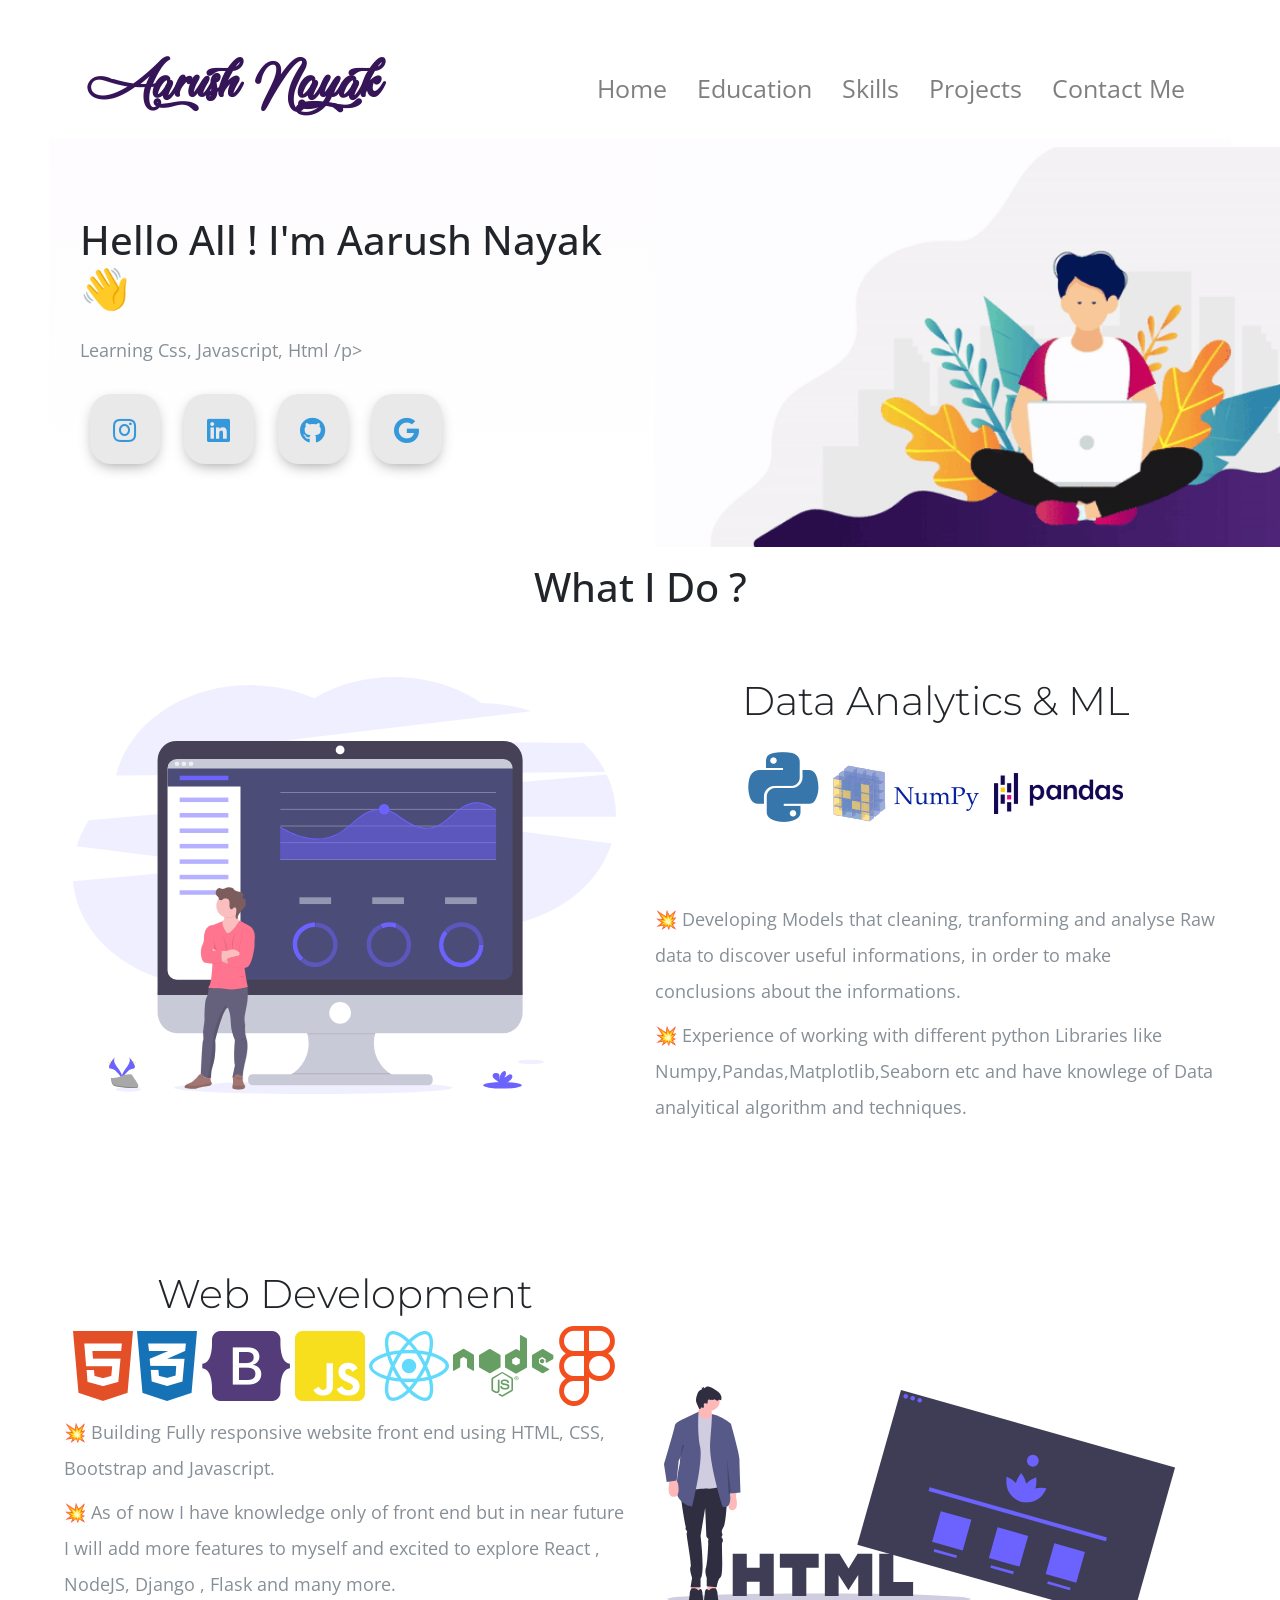
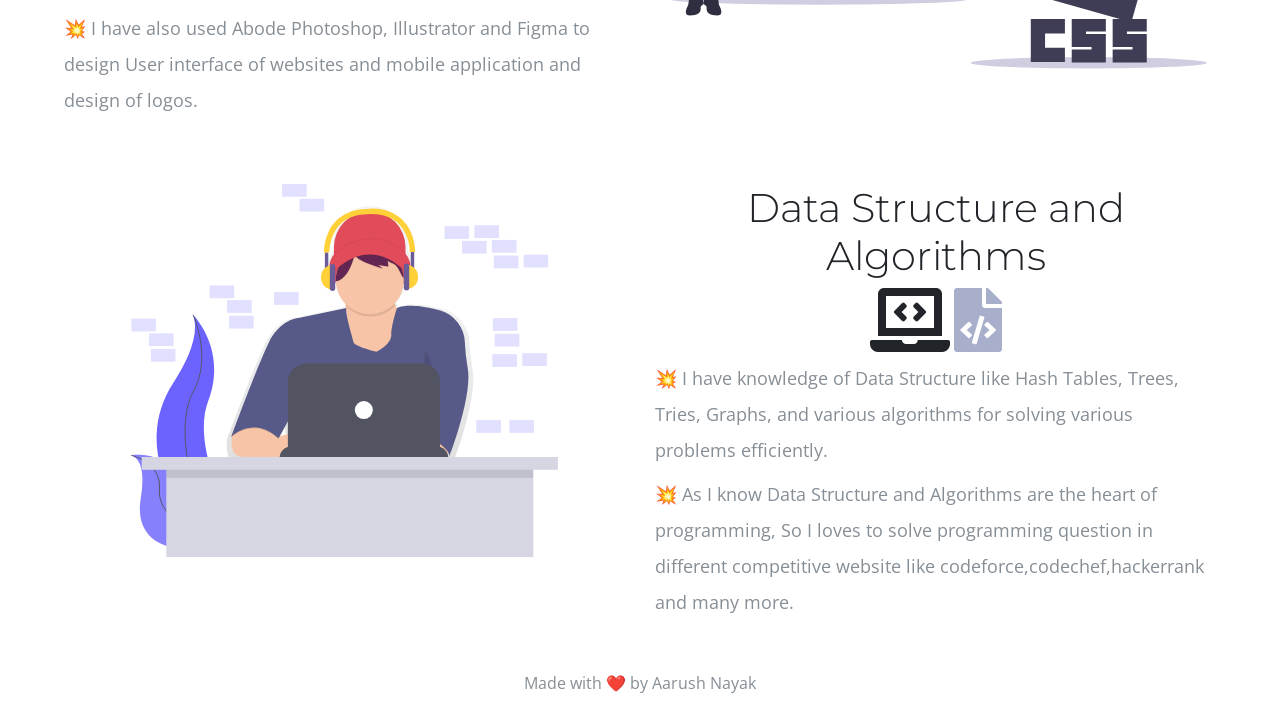
<file: index.html>
<!DOCTYPE html>
<html lang="en" dir="ltr">

<head>
  <meta charset="utf-8">
  <meta name="viewport" content="width=device-width,initial-scale=1">
  <title>Aarush's Portfolio</title>
  <link rel="icon" href="Image/engineer.ico">
  <link rel="stylesheet" href="https://stackpath.bootstrapcdn.com/bootstrap/4.5.0/css/bootstrap.min.css" integrity="sha384-9aIt2nRpC12Uk9gS9baDl411NQApFmC26EwAOH8WgZl5MYYxFfc+NcPb1dKGj7Sk" crossorigin="anonymous">
  <link rel="stylesheet" href="style.css">
  
  <link href="https://fonts.googleapis.com/css2?family=Arizonia&family=Montserrat:wght@400;800&display=swap" rel="stylesheet">
  <link href="https://fonts.googleapis.com/css2?family=Open+Sans:wght@700&display=swap" rel="stylesheet">
  <link rel="stylesheet" href="https://use.fontawesome.com/releases/v5.4.1/css/all.css" />
  <link rel="stylesheet" href="https://cdnjs.cloudflare.com/ajax/libs/font-awesome/5.13.1/css/all.min.css">
  <script src="https://code.jquery.com/jquery-3.5.1.slim.min.js" integrity="sha384-DfXdz2htPH0lsSSs5nCTpuj/zy4C+OGpamoFVy38MVBnE+IbbVYUew+OrCXaRkfj" crossorigin="anonymous"></script>
  <script src="https://cdn.jsdelivr.net/npm/popper.js@1.16.0/dist/umd/popper.min.js" integrity="sha384-Q6E9RHvbIyZFJoft+2mJbHaEWldlvI9IOYy5n3zV9zzTtmI3UksdQRVvoxMfooAo" crossorigin="anonymous"></script>
  <script src="https://stackpath.bootstrapcdn.com/bootstrap/4.5.0/js/bootstrap.min.js" integrity="sha384-OgVRvuATP1z7JjHLkuOU7Xw704+h835Lr+6QL9UvYjZE3Ipu6Tp75j7Bh/kR0JKI" crossorigin="anonymous"></script>
</head>
<body class="container-fluid body_section">
        <header>
              <nav class="navbar navbar-expand-lg navbar-light ">
                <a class="navbar-brand brand-name" href="#">Aarush Nayak</a>
                <button class="navbar-toggler" type="button" data-toggle="collapse" data-target="#navbarSupportedContent" aria-controls="navbarSupportedContent" aria-expanded="false" aria-label="Toggle navigation">
                  <span class="navbar-toggler-icon"></span>
                </button>
        
                <div class="collapse navbar-collapse" id="navbarSupportedContent">
                  <ul class="navbar-nav ml-auto">
                    <li class="nav-item">
                      <a class="nav-link headerachor" href="index.html">Home</a>
                    </li>
                    <li class="nav-item">
                      <a class="nav-link headerachor" href="Education.html">Education</a>
                    </li>
                    <li class="nav-item">
                      <a class="nav-link headerachor" href="skill.html">Skills</a>
                    </li>
                    <li class="nav-item">
                      <a class="nav-link headerachor" href="Project.html">Projects</a>
                    </li>
                    <li class="nav-item">
                      <a class="nav-link headerachor" href="contact.html">Contact Me</a>
                    </li>
                  </ul>
              </nav>
          </header>

          <section id = "Home">
              <div class="row column1">
                <div class="col-lg-6 col-md-6 first-image">
                    <img class = "boyimage" src="Image/20200630_162659.gif" alt="">
                </div>  
                  <div class="col-lg-6 section-1">
                      <h1 class = "Hello">Hello All ! I'm Aarush Nayak <span class="wave">👋</span></h1>
                      <p>Learning Css, Javascript, Html /p>
                          <div class=social_media_icon>
                            <a class="btn" href="https://www.instagram.com/aarushasthunder/" target=_blank>
                              <i class="fab fa-instagram"></i>
                            </a>
                            <a class="btn" href="#" target=_blank>
                              <i class="fab fa-linkedin" aria-hidden="true"></i>
                            </a>
                            <a class="btn" href="#" target=_blank>
                              <i class="fab fa-github"></i>
                            </a>
                            <a class="btn" href="mailto:aarushnyk1212@gmail.com" target=_blank>
                              <i class="fab fa-google"></i>
                            </a>
                          </div>
                  </div>
                  <div class="Image-boy col-lg-6"><img class="boy" src="Image/Boy-image.png" alt=""></div>
              </div>
          </section>


          <section id=Whatido>
            <h1>What I Do ?</h1>
              <div class = "row feature-1">
                  <div class="col-lg-6 col-md-6 Feature-first-image ">
                    <img class = "Feature-svg-image" src="Image/Data_Analysis.svg" alt="">
                  </div>
                  <div class="col-lg-6 col-md-6">
                    <h1 class= "Feature-Heading" >Data Analytics & ML</h1>
                    <ul class = "dev-icon">
                      <li><i class="fab fa-python fa-5x" style="color:#3776ab"></i></li>
                      <li><img class="numpy" src="Image/numpy-ar21.svg" alt=""></li>
                      <li><img class = "pandas" src="Image/kindpng_5747046.png" alt=""></li>
                    </ul>
                    <div class = "Data-Analytic">
                      <p class ="Features-paragraph">
                         💥 Developing Models that cleaning, tranforming and analyse Raw data to discover useful informations,
                         in order to make conclusions about the informations.</p>
                      <p  class ="Features-paragraph">
                         💥 Experience of working with different python Libraries like Numpy,Pandas,Matplotlib,Seaborn etc and have knowlege of
                        Data analyitical algorithm and techniques.</p>
                    </div>
                </div>
              </div>
              <div class="row feature-2">
                <div class="col-lg-6 col-md-6 feature-web">
                  <h1 class="Feature-Heading">Web Development</h1>
                  <ul class = "dev-icon">
                    <li><i class="fab fa-html5 fa-5x" style="color:#e34f26"></i></li>
                    <li><i class="fab fa-css3-alt fa-5x" style="color:#1572b6"></i></li>
                    <li><i class="fab fa-bootstrap fa-5x" style="color:#543b79"></i></li>
                    <li><i class="fab fa-js-square fa-5x" style="color:#f7df1e"></i></li>
                    <li><i class="fab fa-react fa-5x" style="color:#61dafb"></i></li>
                    <li><i class="fab fa-node fa-5x" style="color:#679e63"></i></li>
                    <li><i class="fab fa-figma fa-5x" style="color:#f24e1e"></i></li>
                
                  </ul>
                  <div class = "Data-Analytic">
                    <p class ="Features-paragraph">
                       💥 Building Fully responsive website front end using HTML, CSS, Bootstrap and Javascript.</p>
                    <p  class ="Features-paragraph">
                       💥 As of now I have knowledge only of front end but in near future I will add more features to myself and excited to explore React , NodeJS, Django , Flask and many more.</p>
                      <p  class ="Features-paragraph">
                       💥 I have also used Abode Photoshop, Illustrator and Figma to design User interface of websites and mobile application and design of logos.</p>
                      </div>
                </div>
                <div class="col-lg-6 col-md-6 Feature-second-image ">
                  <img class = "Feature-svg-image" src="Image/website.svg" alt="">
                </div>
              </div>
              <div class="row feature-3">
                <div class = "col-lg-6 col-md-6 Feature-third-image">
                    <img class = "Feature-svg-image-3" src="Image/Coding.svg" alt="">
                  </div>
                  <div class="col-lg-6 col-md-6 feature-coding">
                    <h1 class="Feature-Heading">Data Structure and Algorithms</h1>
                    <ul class = "dev-icon">
                     <li></li>
                     <li><i class="fas fa-laptop-code fa-4x"></i></li>
                     
                     <li><i class="fas fa-file-code fa-4x" style="color: #a8afcb;"></i></li>
                    </ul>
                    <div class = "Data-Analytic">
                      <p class ="Features-paragraph">
                         💥 I have knowledge of Data Structure like Hash Tables, Trees, Tries, Graphs, and various algorithms for solving various problems efficiently.</p>
                      <p  class ="Features-paragraph">
                         💥 As I know Data Structure and Algorithms are the heart of programming, So I loves to solve programming question in different competitive website like codeforce,codechef,hackerrank and many more.</p>
                        </div>
                  </div>
              </div>
               
        
          </section>
    <footer class=footer>Made with ❤️ by Aarush Nayak</footer>
</body>
</html>
</file>
<file: style.css>
body{
    font-family: 'Open Sans', sans-serif;
    margin: 0;
  }
.body_section{
    padding : 3% 5% 1%;
}

p{
  font-size: 18px;
}

  a{
    text-decoration: none;
  }

  @font-face{
    font-family: "Lovely Home";
    src:local('Lovely Home'), 
    url("Image/LovelyHome-9aBZ.ttf") format('truetype');

  }

.brand-name ,.navbar-light .navbar-brand{
      /* font-family: "Brush Script MT"; */
      /* margin-bottom: 3px; */
      font-family: "Lovely Home";
      font-size: 50px;
      font-weight: bold;
      color: #351458;
  }



  .headerachor {
    color: black;
    margin: 0 7px 0 7px;
    font-size: 25px;
  }

  .headerachor:hover {
    background-color: #f1f1f1;
  }

  /* Section 1 */
   .column1{
       background-image: linear-gradient(#fefcfe,#ffffff);
       padding : 8px 16px;
   }

  .section-1{
    margin-top: 6%;
    text-align: left;
    position: relative;
}
span.wave {
  animation-name: wave-animation;
  animation-duration: 2.5s;
  animation-iteration-count: infinite;
  transform-origin: 70% 70%;
  display: inline-block;
}

@keyframes wave-animation {
    0% { transform: rotate(  0.0deg) }
   10% { transform: rotate(-10.0deg) }
   20% { transform: rotate( 12.0deg) }
   30% { transform: rotate(-10.0deg) }
   40% { transform: rotate(  9.0deg) }
   50% { transform: rotate(  0.0deg) }
  100% { transform: rotate(  0.0deg) }
}

.first-image{
    position: absolute;
    right:0;
}
.boyimage{
  height: 400px;
}

@media only screen and (max-width : 1183px){
  .first-image{
    right:160px;
  }

}
.boy{
  width: 100%;
  height: 100%;
  animation: bounce 1.2s;
  animation-direction: alternate;
  animation-iteration-count: infinite;
}

@keyframes bounce{
  from{
      transform: translate3d(0,0,0);
  }
  to{
      transform: translate3d(0,20px,0);
  }
}

.Image-boy{
  text-align: center;
  align-items: center;
}

@media only screen and (min-width:951px){
  .Image-boy{
    display:none;
  }
}
  .Hello{
      margin-bottom: 20px;
  }
  p{
      line-height: 2;
      color: #868e96;
  }


  .btn {
    display: inline-block;
    width: 4.37rem;
    height: 4.37rem;
    background: #e9e9e9;
    padding: 0px 0px;
    margin: 10px;
    border-radius: 30%;
    box-shadow: 0 5px 15px -5px #00000070;
    color: #3498db;
    overflow: hidden;
    position: relative;
  }

  .btn i {
    line-height: 70px;
    font-size: 1.625rem;
    transition: 0.2s linear;
  }

  .btn:hover i {
    transform: scale(1.3);
    color: #f1f1f1;
  }

  .btn::before {
    content: "";
    position: absolute;
    width: 120%;
    height: 120%;
    background: #3498db;
    transform: rotate(45deg);
    left: -110%;
    top: 90%;
  }




  .btn:hover::before {
    animation: aaa 0.7s 1;
    top: -10%;
    left: -10%;
  }

  @media only screen and (max-width:470px){
    .btn{
      width: 2.5rem;
      height: 2.5rem;
      margin: 7px;
    }
    .btn i {
      line-height: 40px;
      font-size: 1em;
    }
  }

 #Whatido{
     text-align: center;
     padding-top: 7%;
 }

  /* Section 2 */
  .feature-1{
      padding-top: 5%;
      text-align: center;
      }
  .feature-2{
    padding-top: 5%;
    text-align: center;
}
  .feature-3{
  padding-top: 5%;
  padding-bottom: 20px;
  text-align: center;
  }

  .Feature-Heading{
      font-family: "Montserrat";
      font-weight: 300;
  }

  .Feature-first-image{
      padding : 0 2% 10%;
  }

  .Feature-second-image{
      padding : 5% 2% 0;
  }





  .Feature-svg-image{
      width: 100%;
      height:100%;
  }
  .Feature-svg-image-3{
    width: 84%;
    height: 84%;
  }




  .dev-icon{
      list-style: none;
      display: inline;
      padding: 0%;
  }


  .numpy{
    max-width: 100%;
    width : 30%;
    height: 30%;
    padding-bottom: 7%;
  }

  .pandas{
    max-width: 100%;
    max-height: 100%;
    width : 23%;
    height: 15%;
    padding-bottom: 7%;
    padding-left :0;
  }

  li{
    display: inline;
  }

  .Data-Analytic{
      text-align: left;
  }

  .Features-paragraph{
      margin-top : 8px;
      margin-bottom: 8px;
  }

  @media only screen and (max-width : 764px){
    .feature-2{
      display: flex;
      flex-direction: column;
    }
    .feature-web{
      order:2;
    }
      
      .brand-name ,.navbar-light .navbar-brand{
      /* font-family: "Brush Script MT"; */
      /* margin-bottom: 3px; */
      font-family: "Lovely Home";
      font-size: 40px;
      font-weight: bold;
      color: #351458;
  }
  }
  @media only screen and (max-width : 991px) and (min-width: 951px){
    .section-1{
      margin-top: auto;
      padding-right: 400px;
    }
  }
  @media only screen and (max-width : 950px){

    body,html{
      text-align: center;
      font-size: 16px;
      line-height: normal;
    }
    .Hello{
      margin-bottom: 10px;
    }
    h1{
      font-size: 25px;
    }
    p{
      font-size: 15px;
      line-height: normal;
    }
      .section-1{
          text-align: center;
      }
      .first-image{
          display: none;
      }

      .pandas{
        width: 23%;
        height: 15%;
      }
  }




footer{
  padding-top: 2%;
  color: #868e96;
  text-align: center;
}
</file>
